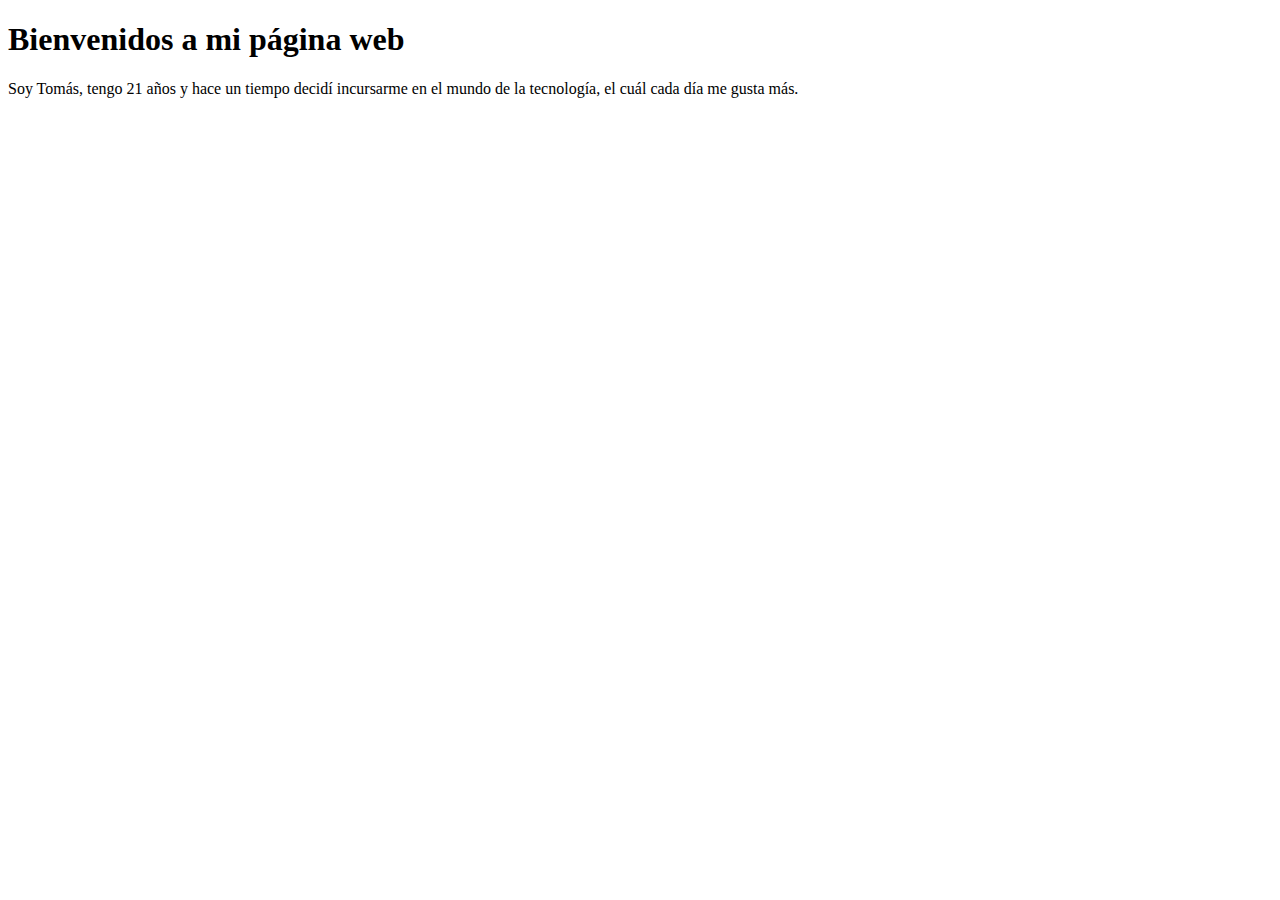
<file: index.html>
<!DOCTYPE html>
<html lang="es">
<head>
    <meta charset="UTF-8">
    <title>Ejercicio</title>
</head>
<body>
    <h1>Bienvenidos a mi página web</h1>
    <p>
        Soy Tomás, tengo 21 años y hace un tiempo decidí incursarme
        en el mundo de la tecnología, el cuál cada día me gusta más.
    </p>
</body>
</html>
</file>
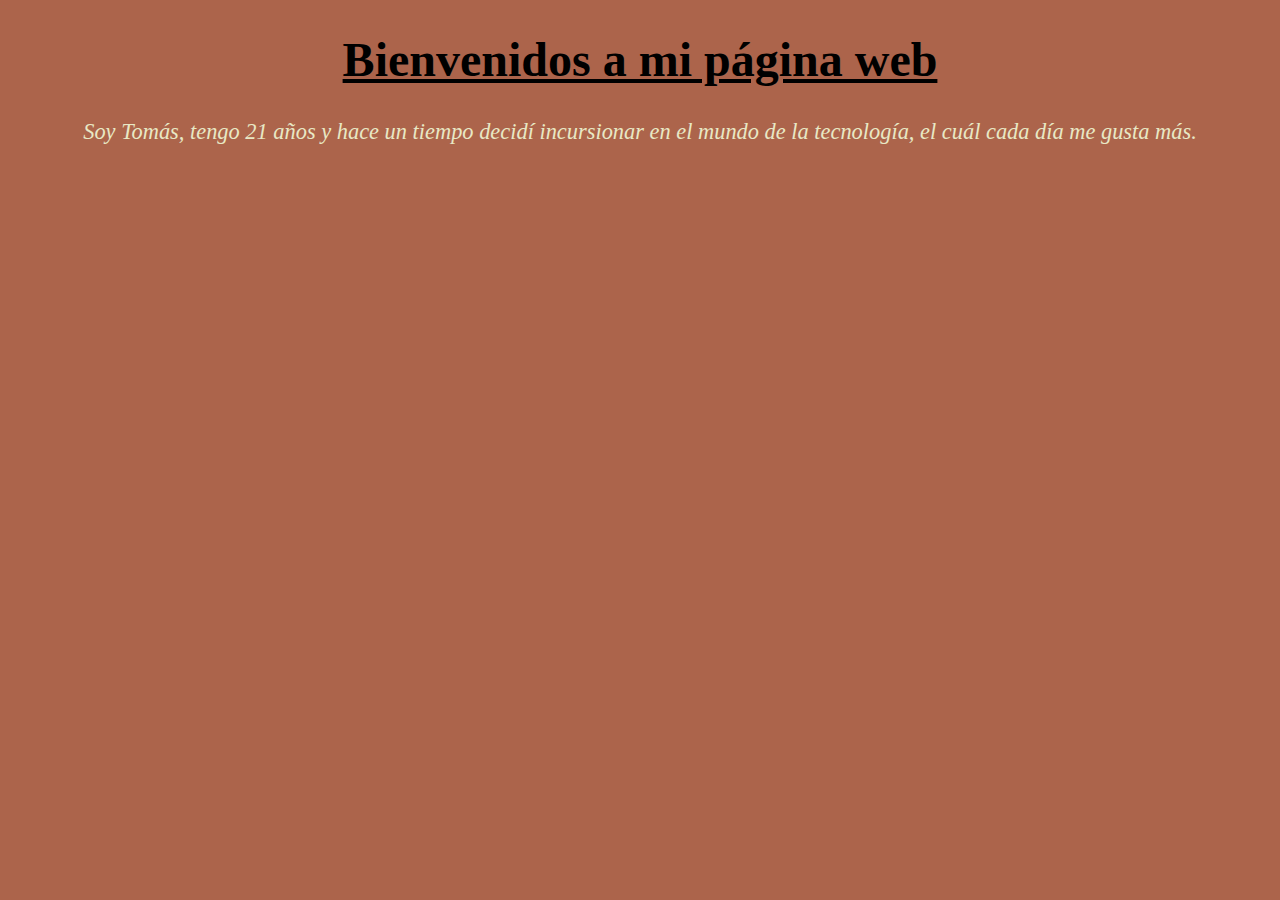
<file: Clase 02/index.html>
<!DOCTYPE html>
<html lang="es">
<head>
    <link rel="stylesheet" href="styles.css">
    <meta charset="UTF-8">
    <title>Ejercicio</title>
</head>
<body>
    <h1 class="title text-style">Bienvenidos a mi página web</h1>
    <p id="main-text" class="text">
        Soy Tomás, tengo 21 años y hace un tiempo decidí incursionar
        en el mundo de la tecnología, el cuál cada día me gusta más.
    </p>
</body>
</html>
</file>
<file: Clase 02/styles.css>
body {
    background-color: #ac644b;
    text-align: center;
}

.title {
    font-size: 3rem;
    text-decoration: underline;
}

.text {
    color: #e8e8c5;
}

#main-text {
    font-size: 1.4rem;
    font-style: oblique;
}
</file>
